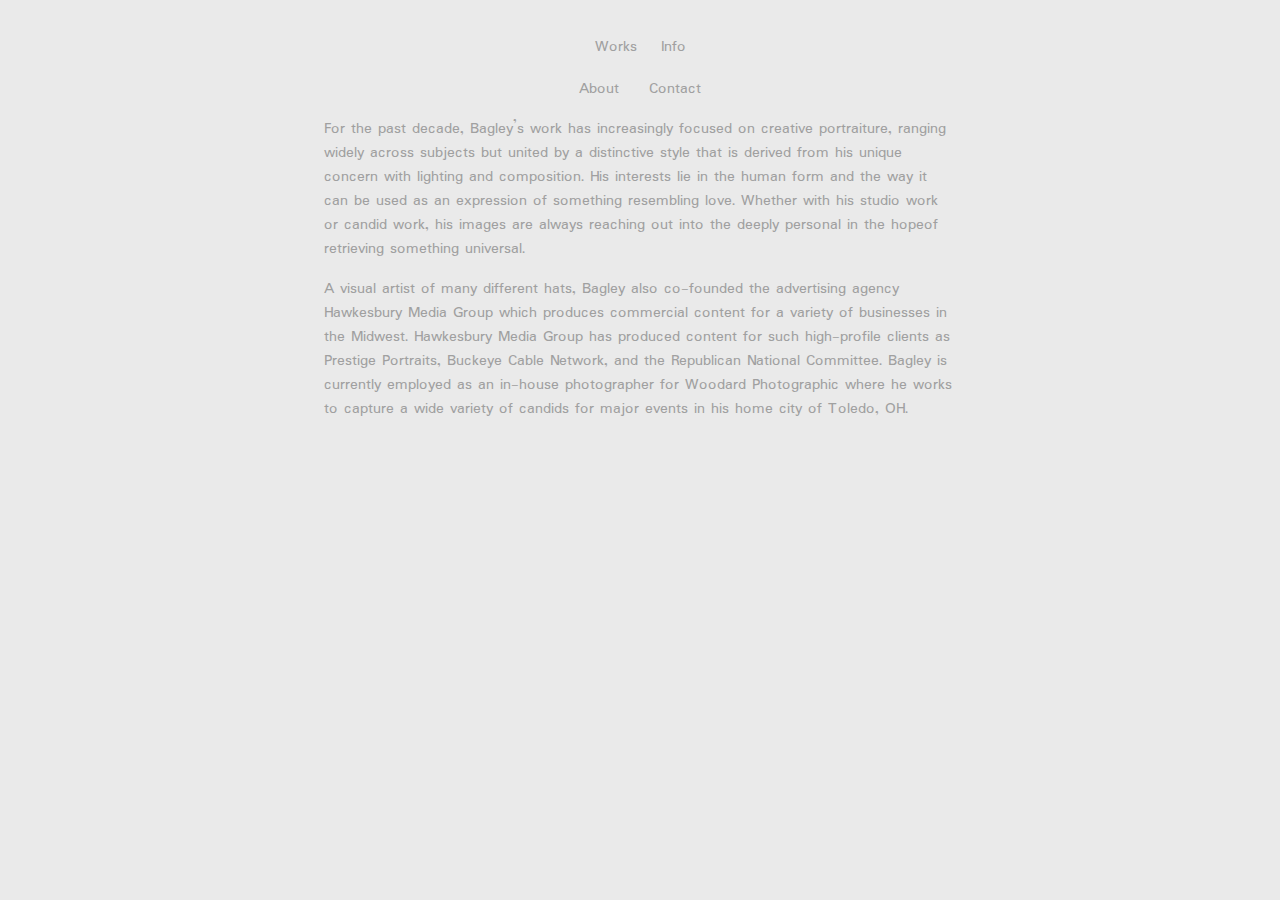
<file: About_Page.html>
<!DOCTYPE html PUBLIC "-//W3C//DTD XHTML 1.0 Transitional//EN" "http://www.w3.org/TR/xhtml1/DTD/xhtml1-transitional.dtd">
<html xmlns="http://www.w3.org/1999/xhtml">
<head>
<link href="https://fonts.googleapis.com/css?family=Padauk" rel="stylesheet"> 
<script src="https://ajax.googleapis.com/ajax/libs/jquery/3.1.1/jquery.min.js"></script>
<meta http-equiv="Content-Type" content="text/html; charset=utf-8" />
<title>About_Page</title>
<link rel="stylesheet" type="text/css" href="sorenbagley.css">
<style>
.works_branch {
	display:none;
}

</style>

</head>


<body bgcolor="eaeaea">


	<div class=navbar_root>	
		<span class=works_button>Works
            </span>&nbsp;&nbsp;
			<span class=info_button>Info
    </div> </br>
    
   		 <div class=works_branch> 	
    			<a href=portraits_page.html class=portraits_button> Portraits
				</a>	&nbsp;		
				<a href=sports_page.html class=sports_button>Sports
                </a> &nbsp;  
                <a href=other_page.html class=other_button>Other
                </a>     	 	
    	 </div> 
    	 <div class=info_branch>
        		<a href=about_page.html class=about_button> About </a>
           		 &nbsp;	 &nbsp;	
          		<a href=contact_page.html class=contact_button>Contact
           		</a>
     	 </div>  		
   </div>

	

	<p>
    For the past decade, Bagley’s work has increasingly focused on creative portraiture, ranging widely across subjects but united by a distinctive style that is derived from his unique concern with lighting and composition. His interests lie in the human form and the way it can be used as an expression of something resembling love. Whether with his studio work or candid work, his images are always reaching out into the deeply personal in the hopeof retrieving something universal.  </p> 
	<p>
A visual artist of many different hats, Bagley also co-founded the advertising agency Hawkesbury Media Group which produces commercial content for a variety of businesses in the Midwest. Hawkesbury Media Group has produced content for such high-profile clients as Prestige Portraits, Buckeye Cable Network, and the Republican National Committee.  Bagley is currently employed as an in-house photographer for Woodard Photographic where he works to capture a wide variety of candids for major events in his home city of Toledo, OH.  
	</p>


<script type="text/javascript" src="jquery-3.1.1.min.js"></script>
<script src="sorenbagley.js"></script>
<script type="text/javascript">

</script>
</body>

</html>
</file>
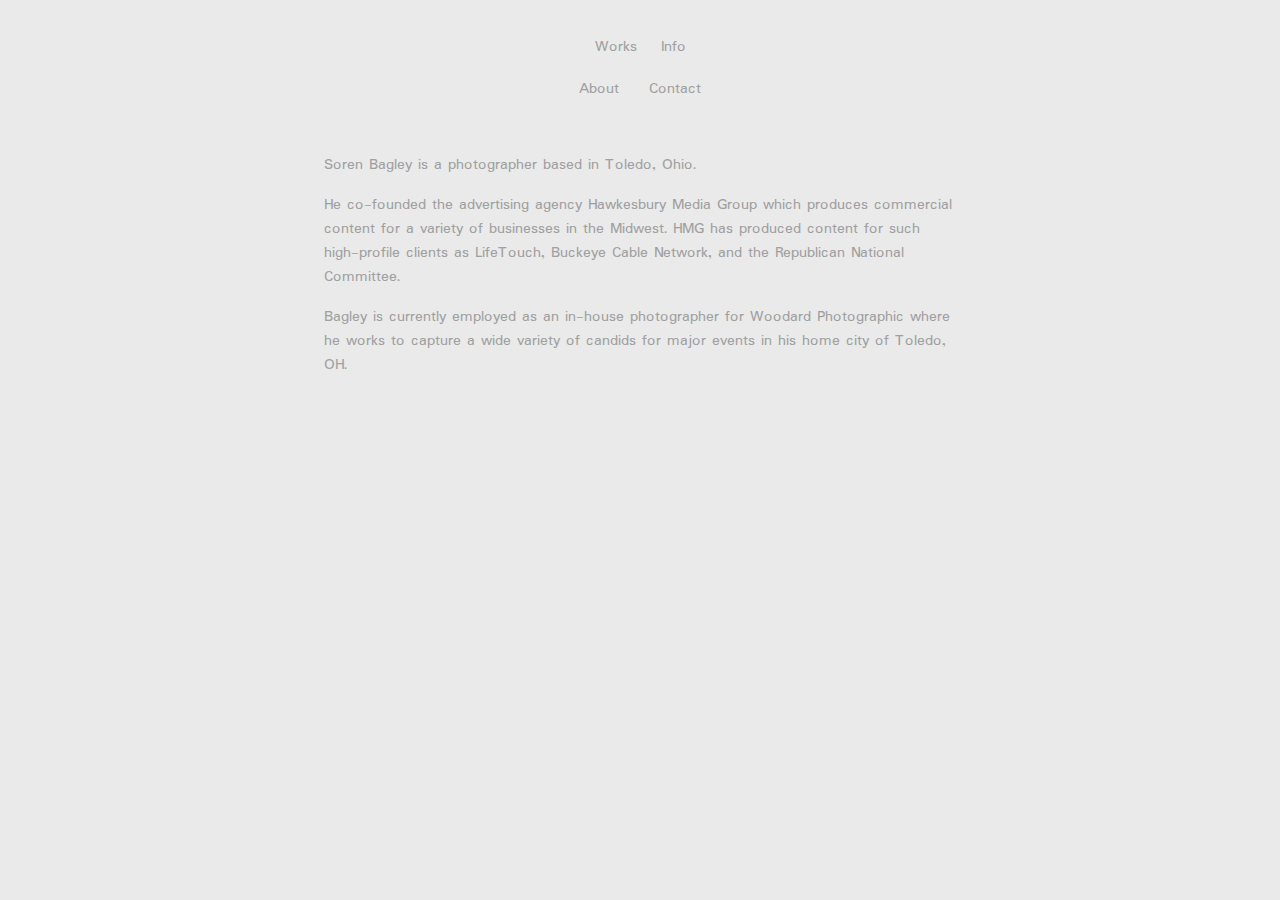
<file: about_page2.html>
<!DOCTYPE html PUBLIC "-//W3C//DTD XHTML 1.0 Transitional//EN" "http://www.w3.org/TR/xhtml1/DTD/xhtml1-transitional.dtd">
<html xmlns="http://www.w3.org/1999/xhtml">
<head>
<link href="https://fonts.googleapis.com/css?family=Padauk" rel="stylesheet"> 
<script src="https://ajax.googleapis.com/ajax/libs/jquery/3.1.1/jquery.min.js"></script>
<meta http-equiv="Content-Type" content="text/html; charset=utf-8" />
<title>About_Page</title>
<link rel="stylesheet" type="text/css" href="sorenbagley.css">
<style>
.works_branch {
	display:none;
}

</style>

</head>


<body bgcolor="eaeaea">


	<div class=navbar_root>	
		<span class=works_button>Works
            </span>&nbsp;&nbsp;
			<span class=info_button>Info
    </div> </br>
    
   		 <div class=works_branch> 	
    			<a href=portraits_page.html class=portraits_button> Portraits
				</a>	&nbsp;		
				<a href=sports_page.html class=sports_button>Sports
                </a> &nbsp;  
                <a href=other_page.html class=other_button>Other
                </a>     	 	
    	 </div> 
    	 <div class=info_branch>
        		<a href=about_page2.html class=about_button> About </a>
           		 &nbsp;	 &nbsp;	
          		<a href=contact_page.html class=contact_button>Contact
           		</a>
     	 </div>  		
   </div>

	
</br> </br>
	<p>Soren Bagley is a photographer based in Toledo, Ohio.    </p>
	<p>He co-founded the advertising agency Hawkesbury Media Group which produces commercial content for a variety of businesses in the Midwest. HMG  has produced content for such high-profile clients as LifeTouch, Buckeye Cable Network, and the Republican National Committee.  </p>
	<p>Bagley is currently employed as an in-house photographer for Woodard Photographic where he works to capture a wide variety of candids for major events in his home city of Toledo, OH. </p>


<script type="text/javascript" src="jquery-3.1.1.min.js"></script>
<script src="sorenbagley.js"></script>
<script type="text/javascript">

</script>
</body>

</html>
</file>
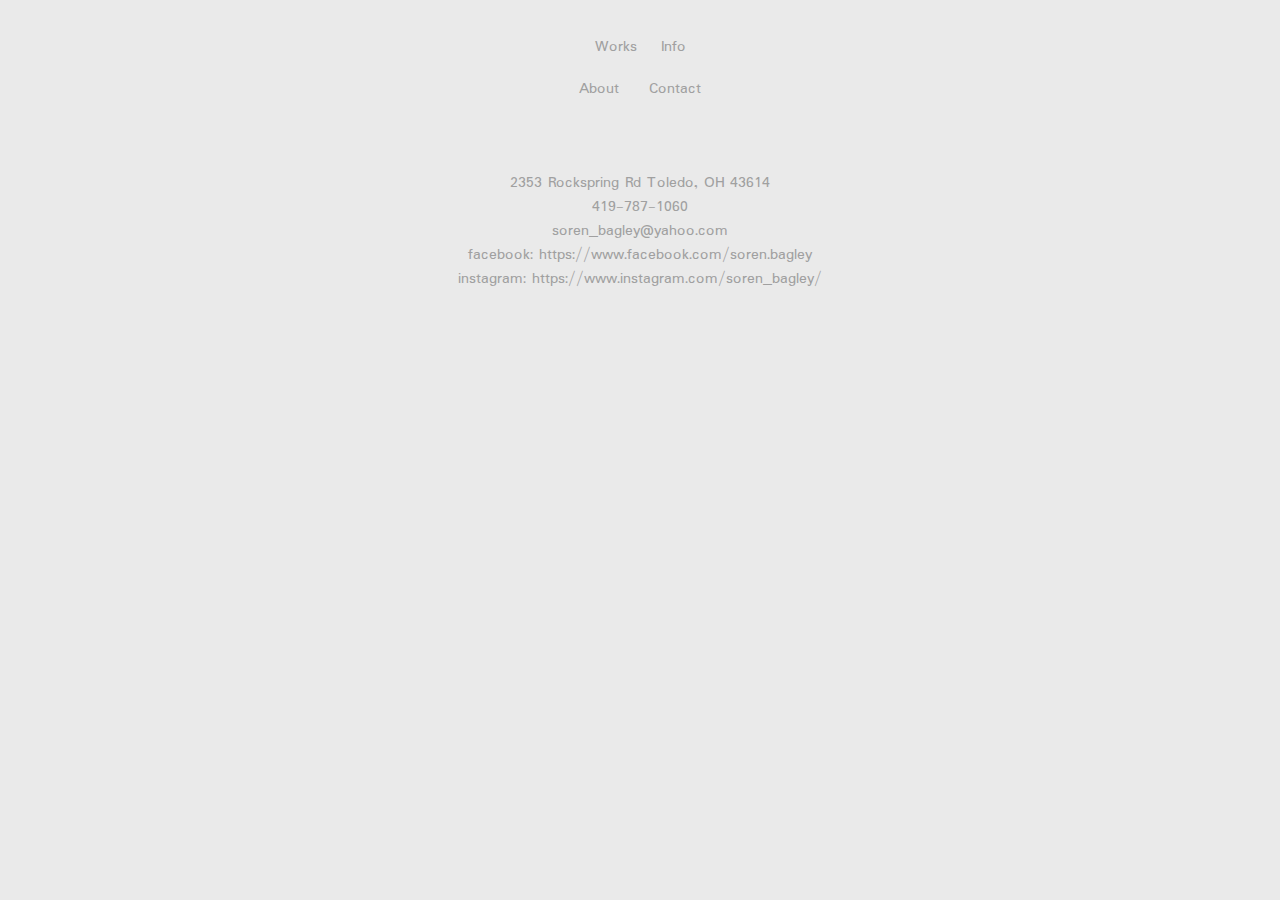
<file: contact_page.html>
<!DOCTYPE html PUBLIC "-//W3C//DTD XHTML 1.0 Transitional//EN" "http://www.w3.org/TR/xhtml1/DTD/xhtml1-transitional.dtd">
<html xmlns="http://www.w3.org/1999/xhtml">
<head>
<link href="https://fonts.googleapis.com/css?family=Padauk" rel="stylesheet"> 
<script src="https://ajax.googleapis.com/ajax/libs/jquery/3.1.1/jquery.min.js"></script>
<meta http-equiv="Content-Type" content="text/html; charset=utf-8" />
<title>Soren Bagley Contact Page</title>
<link rel="stylesheet" type="text/css" href="sorenbagley.css">

<style>
.works_branch {
	display:none;
}
.about_container{
	
}
.name{
 text-align: center;
 font-family: 'Padauk', sans-serif;
			font_size: larger;
	
}
.contact_data{
	font-family: 'Padauk', sans-serif;
			font_size: larger;
	text-align: center;
}
</style>

</head>

<body bgcolor="eaeaea">

	<div class=navbar_root>	
		<span class=works_button>Works
            </span>&nbsp;&nbsp;
			<span class=info_button>Info
    </div> </br>
    
   		 <div class=works_branch> 	
    			<a href=portraits_page.html class=portraits_button> Portraits
				</a>	&nbsp;		
				<a href=sports_page.html class=sports_button>Sports
                </a> &nbsp;  
                <a href=other_page.html class=other_button>Other
                </a>    	 	
    	 </div> 
    	 <div class=info_branch>
        		<a href=about_page2.html class=about_button> About </a>
           		 &nbsp;	 &nbsp;	
          		<a href=contact_page.html class=contact_button>Contact
           		</a>
     	 </div>  	     	
   </div>
   
   
   
   	</br>	</br>	</br>
        
   		<p class=contact_data> 2353 Rockspring Rd 
   Toledo, OH 43614 </br>
   419-787-1060 </br>
   soren_bagley@yahoo.com </br>
   facebook: https://www.facebook.com/soren.bagley </br>
   instagram: https://www.instagram.com/soren_bagley/
   
  		</p>
        
   </div>
   
<script type="text/javascript" src="jquery-3.1.1.min.js"></script>
<script src="sorenbagley.js"></script>
</body>
</html>
</file>
<file: sorenbagley.css>
@charset "utf-8";
/* CSS Document */

	.navbar_root{
			text-align:center;
			color:#a0a0a0;	
			margin-top: 35px;
			font-family: 'Padauk', sans-serif;
			font_size: larger;
				
	}
	

	.works_branch{
			text-align:center;
            color:#a0a0a0;		
			font-family: 'Padauk', sans-serif;
			font_size: larger;
	}
	
	.info_branch{
		text-align:center;
            color:#a0a0a0;	
			font-family: 'Padauk', sans-serif;
			font_size: larger;
					
	}
	.active{
			color:black;
	}	
	.stay_active{
			color:black;
	}
	
	
	p{
	margin-left: 25%;
	margin-right: 25%;
	color:#a0a0a0;
	font-family: 'Padauk', sans-serif;
	font_size: larger;
	}
	
	a{
		color:#a0a0a0;
		text-decoration:none;
	}
	a:hover {
		color:black;
	}
	

	
	.works_button{
		cursor: pointer;
		curson: hand;
	}
	
	.info_button{
		cursor: pointer;
		curson: hand;
	}
	
	
	
	.thumbnail_gallery{
		padding-top: 10px
	}

	
	img{
		float: left;
		margin: 5px;		
	}
	
	//this allow the images to resize dynamically//	
	img {
		max-width: 100%
		height: auto;
	}
</file>
